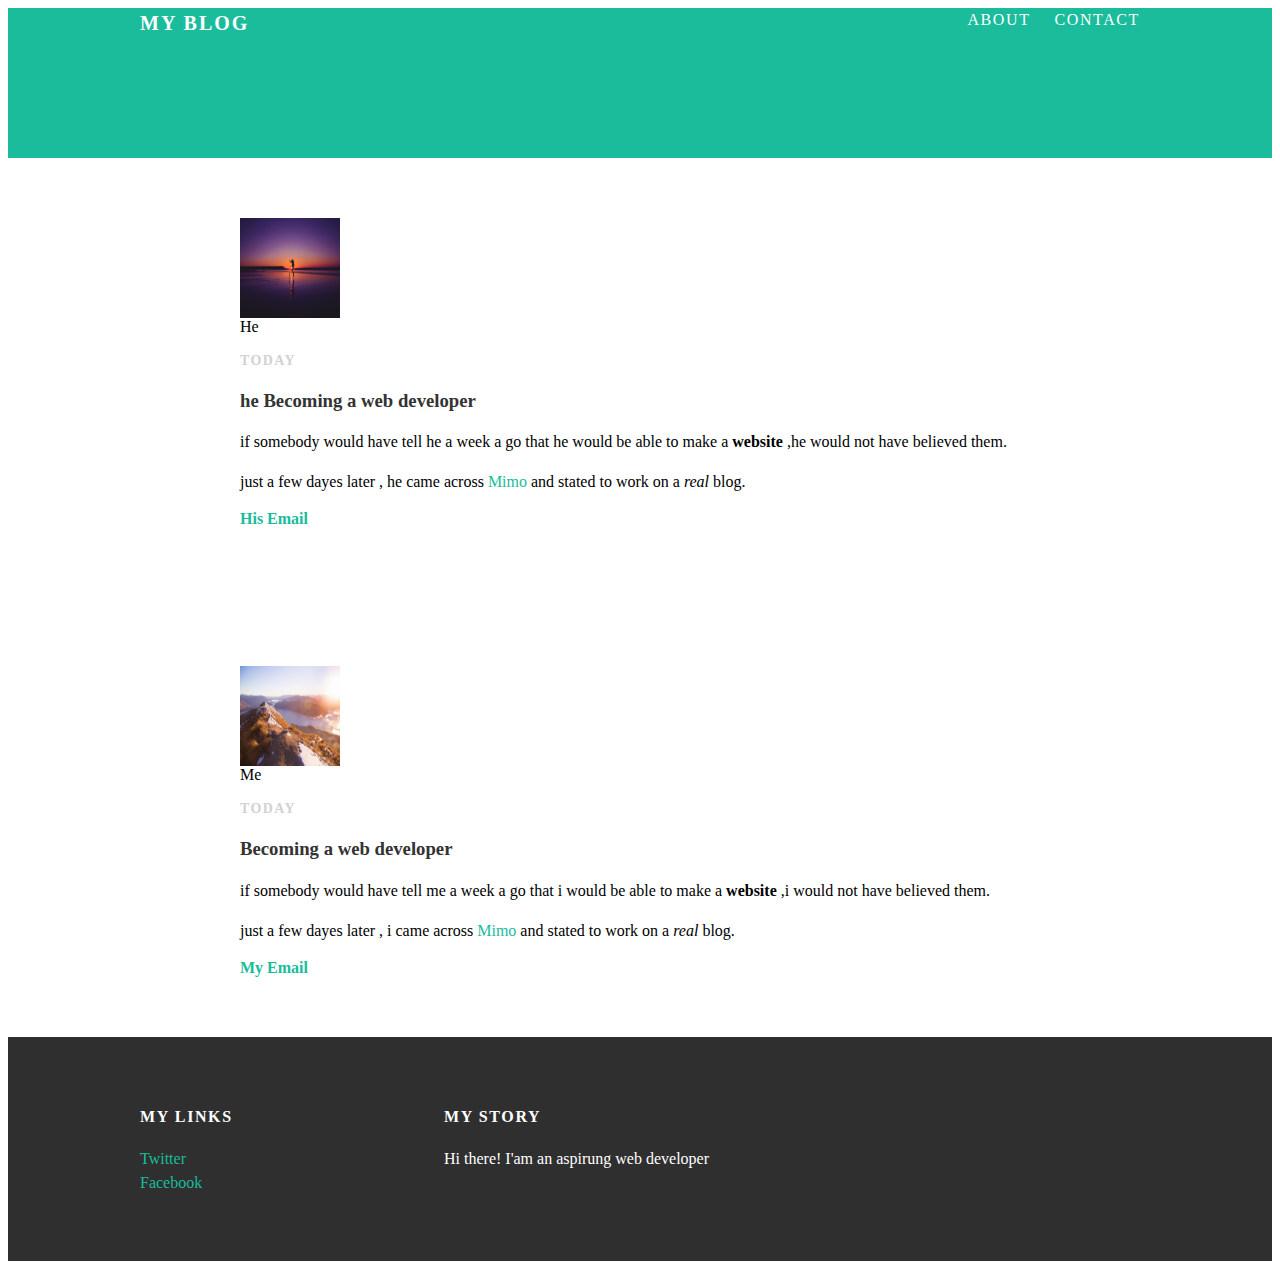
<file: index.html>
<!DOCTYPE <!DOCTYPE html>
<html>
<head>
<title>My Blog</title>
<link rel="stylesheet" type="text/css" href="styles.css">
  </head>
  <body>
  <div id="header">
    <div class="container">
    <a id="header-title" href="index.html">My Blog</a>
      <ul id="header-nav">
      <li><a href="about.html">About</a></li>
        <li><a href="mailto:samer_nsm@yahoo.com">Contact</a></li>
        </ul>
  </div></div>
  <div id="content"><div class="container">
    <div class="post">
    <div class="post-author">
    <img src="he.jpg" width="100" height="100">
<br>
    <span>He</span>
     </div>
    <p class="post-date">Today</p>
    <h3 class="post-title">he Becoming a web developer</h3>
    <div class="post-content">
    <p>
    if somebody would have tell he a week a go that he would be able to make a <strong>website</strong>
    ,he would not have believed them.
    </p>
    <p>just a few dayes later , he came across <a href="https://getmimo.com">Mimo</a> and stated to work on a <em>real</em> blog.</p>

    </div>
<div><a href="https://www.yahoo.com"><strong>His Email</strong></a></div>
    </div>
    <br>
<div class="post">
<div class="post-author">
<img src="me.jpg" width="100" height="100">
<br>
<span>Me</span>
 </div>
<p class="post-date">Today</p>
<h3 class="post-title">Becoming a web developer</h3>
<div class="post-content">
<p>
if somebody would have tell me a week a go that i would be able to make a <strong>website</strong>
,i would not have believed them.
</p>
<p>just a few dayes later , i came across <a href ="https://getmimo.com">Mimo</a> and stated to work on a <em>real</em> blog.</p>

</div>
<div><a href="https://www.yahoo.com"><strong>My Email</strong></a></div>
</div>
  </div>
  <div id="footer">
    <div class="container">
    <div class=" column">
      <h4>My Links</h4>
      <p>
<a href="https://twitter.com">Twitter</a>
<br>
<a href="https://facebook.com">Facebook</a>
        </p>
      </div>
<div class="column">
<h4>My Story</h4>
<p>Hi there! I'am an aspirung web developer</p>
  </div>

    </div>
  </div>
      </body>
      </html>
</file>
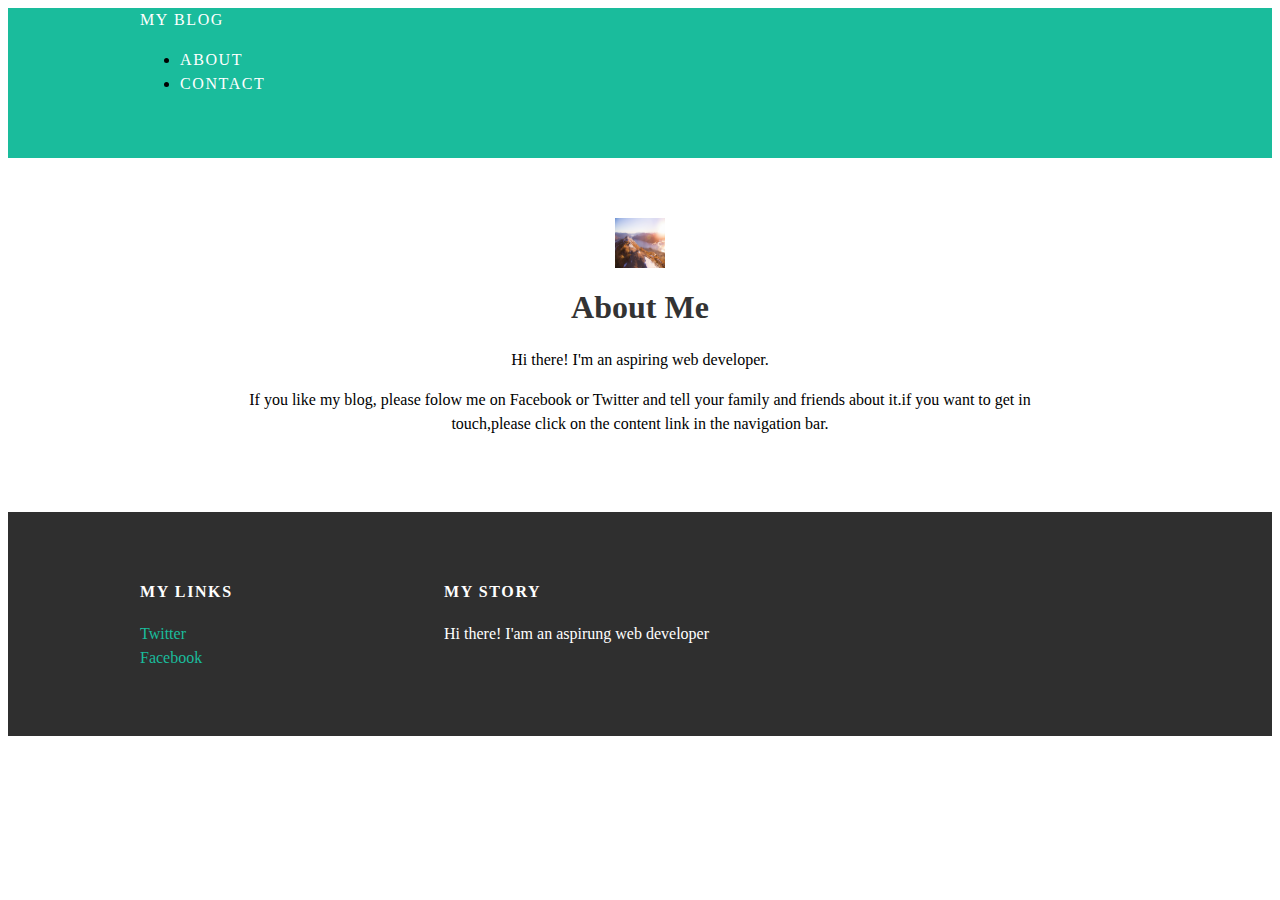
<file: about.html>
<!DOCTYPE <!DOCTYPE html>
<html>
<head>
<title>My Blog</title>
<link rel="stylesheet" type="text/css" href="styles.css">
  </head>
  <body>
  <div id="header"><div class="container">
    <a href="index.html">My Blog</a>
      <ul>
      <li><a href="about.html">About</a></li>
        <li><a href="mailto:samer_nsm@yahoo.com">Contact</a></li>
        </ul>
  </div></div>
  <div id="content"><div class="container">
<div class="about">
<div class="about-author">
<img src="me.jpg" width="100" height="100">

 </div>

<h1 class="about-title">About Me</h1>
<div class="about-content">
<p>
Hi there! I'm an aspiring web developer.
</p>
<p>If you like my blog, please folow me on Facebook or Twitter and tell your
family and friends about it.if you want to get in touch,please click on the
content link in the navigation bar.
</p>
</div>
</div>
  </div></div>
  <div id="footer">
    <div class="container">
    <div class=" column">
      <h4>My Links</h4>
      <p>
<a href="https://twitter.com">Twitter</a>
<br>
<a href="https://facebook.com">Facebook</a>
        </p>
      </div>
<div class="column">
<h4>My Story</h4>
<p>Hi there! I'am an aspirung web developer</p>
  </div>

    </div>
  </div>
      </body>
      </html>
</file>
<file: styles.css>
@@import url(http:/fonts.googleapis.com/css?family=Montserrat:400,700);

body{
  color: #555;
  margin: 0;
  font-family: 'Montserrat',sans-serif;
}
#header{
  background-color: #1abc9c;
  height: 150px;
  line-height: 1.5;
}


#header-title{
  display: block;
  float: left;

  font-size: 20px;
  font-weight: bold;
}

#header-nav{
  display: block;
  float: right;
  margin-top: 0;
}

#header-nav li {
  display: inline;
  padding-left: 20px;
}

.container{
  max-width: 1000px;
  margin:0 auto;
}

#header a{
  color: white;
  text-decoration: none;

  text-transform: uppercase;
  letter-spacing: 0.1em;

}

#header a:hover{
  color: #222;
}

#footer{
  background-color: #2f2f2f;
  padding:50px 0;
}

.column{
  min-width: 300px;
  display: inline-block;
  vertical-align: top;
}

#footer h4{
  color: white;
  text-transform: uppercase;
  letter-spacing: 0.1em;

}

#footer p{
  color: white;
}

a{
  color: #1abc9c;
  text-decoration: none;
}

a:hover{
  color: #F6A623;
}

.post,.about{
  max-width: 800px;
  margin: 0 auto;
  padding: 60px 0;
}

.post-auther,.about-author img{
  width: 50px;
  height: 50px;
  vertical-align: middle;
}

.post-auther,.about-author span{
  margin-left: 16px;
}

.post-date{
  color: #D2D2D2;

  font-size: 14PX;
  font-weight: bold;

  text-transform: uppercase;
  letter-spacing: 0.1em;
}

h1,h2,h3,h4{
  color: #333;
}

p{
  line-height: 1.5;
}

.about{
  text-align: center;
}

.post-auther img,
.about-auther img{
  border-radius: 50%;
}
</file>
